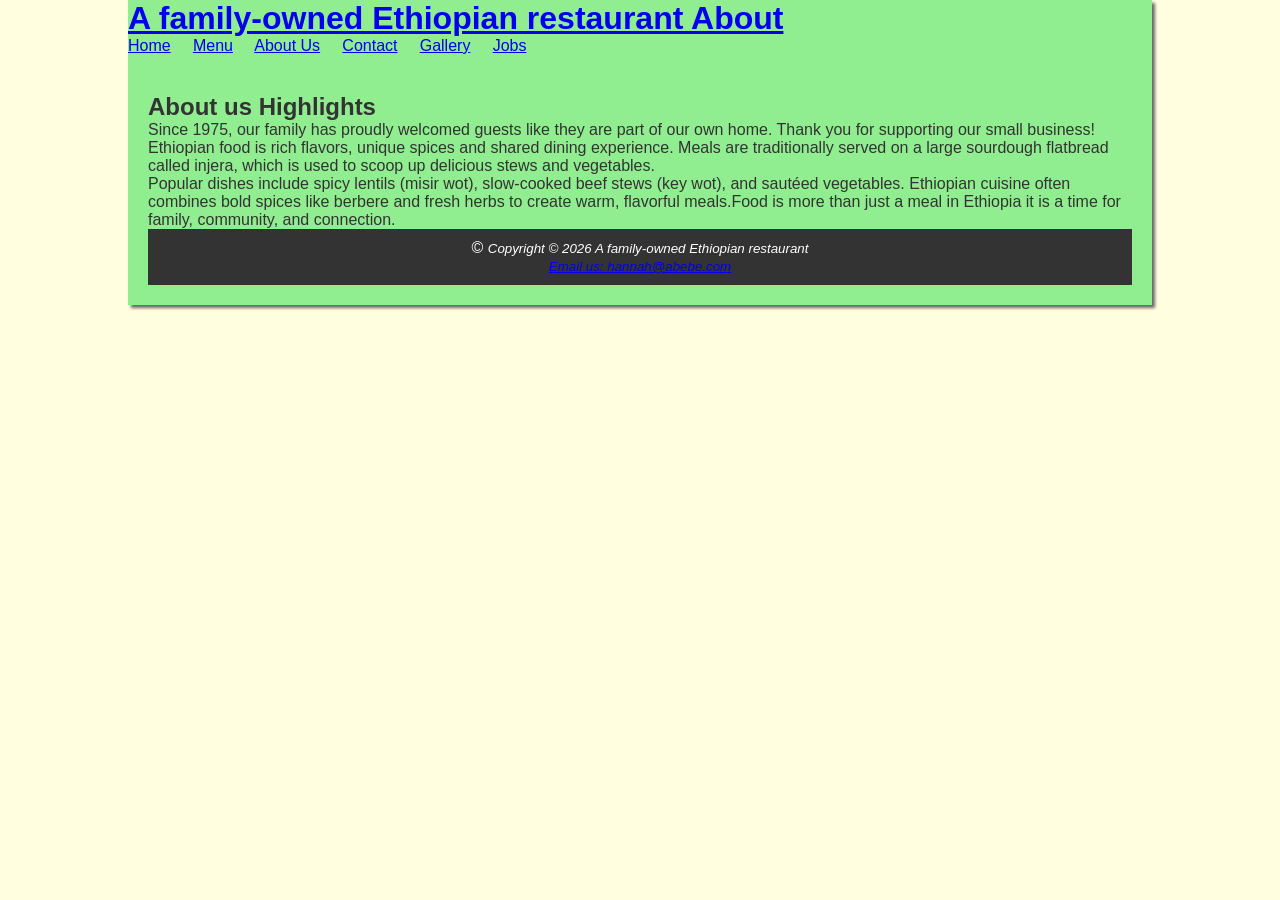
<file: about.html>
<!DOCTYPE html>
<html lang="en">
<head>
    <title>A family-owned Ethiopian restaurant About</title>
    <link rel="stylesheet" href="family-style.css">
    <meta charset="UTF-8">
    <meta name="viewport" content="width=device-width, initial-scale=1.0">
</head>
<body>
<div id="wrapper">
    <header>
    <h1><a href="about.html">A family-owned Ethiopian restaurant About</a></h1>
    </header>       
    <nav>
        <a href="index.html">Home</a>&nbsp;&nbsp;&nbsp;&nbsp;
        <a href="menu.html">Menu</a>&nbsp;&nbsp;&nbsp;&nbsp;
        <a href="about.html">About Us</a>&nbsp;&nbsp;&nbsp;&nbsp;
        <a href="contact.html">Contact</a>&nbsp;&nbsp;&nbsp;&nbsp;
        <a href="gallery.html">Gallery</a>&nbsp;&nbsp;&nbsp;&nbsp;
        <a href="jobs.html">Jobs</a>
   </nav>
   <br>
    <main>
    <h2> About us Highlights</h2>
    <p> Since 1975, our family has proudly welcomed guests like they are part of our own home. Thank you for supporting our small business!</p>
   <p>Ethiopian food is  rich flavors, unique spices and shared dining experience.
    Meals are traditionally served on a large sourdough flatbread called injera, which is used to scoop up delicious stews and vegetables.</p>
   <p>Popular dishes include spicy lentils (misir wot), slow-cooked beef stews (key wot), and sautéed vegetables.
    Ethiopian cuisine often combines bold spices like berbere and fresh herbs to create warm, flavorful meals.Food is more than just a meal in Ethiopia it is a time for family,  community, and connection.</p>
<footer>
 <p>&copy; <small><i>Copyright &copy; 2026 A family-owned Ethiopian restaurant <br> <a href="mailto:hannah@abebe.com"> Email us: hannah@abebe.com</a></i></small></p>
</footer>
</main>
</div>
</body>
</html>
</file>
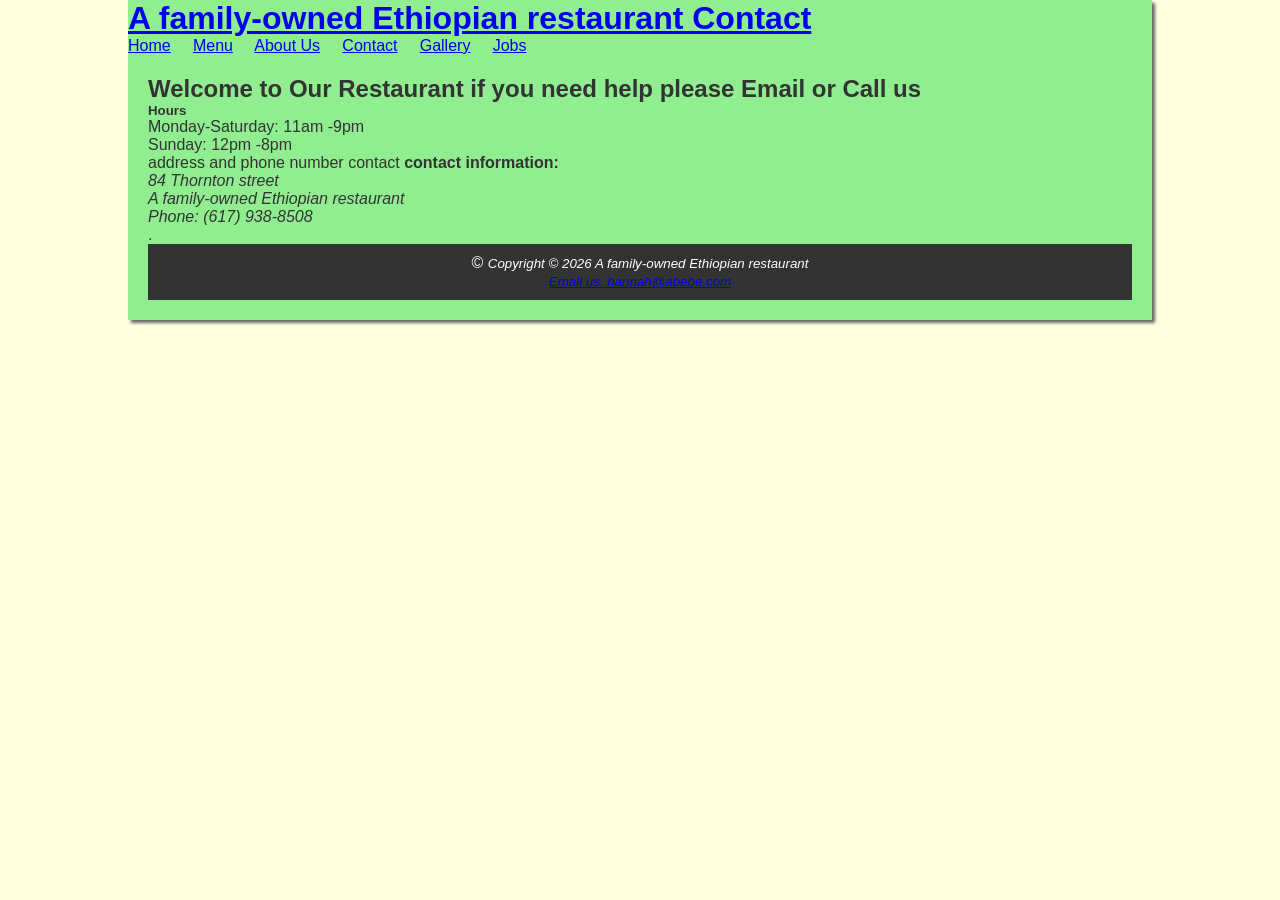
<file: contact.html>
<!DOCTYPE html>
<html lang="en">
<head>
    <title>A family-owned Ethiopian restaurant Contact</title>
    <link rel="stylesheet" href="family-style.css">
    <meta charset="UTF-8">
    <meta name="viewport" content="width=device-width, initial-scale=1.0">
</head>
<body>
<div id="wrapper">
    <header>
    <h1><a href="contact.html">A family-owned Ethiopian restaurant Contact</a></h1>
    </header>       
    <nav>
        <a href="index.html">Home</a>&nbsp;&nbsp;&nbsp;&nbsp;
        <a href="menu.html">Menu</a>&nbsp;&nbsp;&nbsp;&nbsp;
        <a href="about.html">About Us</a>&nbsp;&nbsp;&nbsp;&nbsp;
        <a href="contact.html">Contact</a>&nbsp;&nbsp;&nbsp;&nbsp;
        <a href="gallery.html">Gallery</a>&nbsp;&nbsp;&nbsp;&nbsp;
        <a href="jobs.html">Jobs</a>
   </nav>
    <main>
    <h2>Welcome to Our Restaurant if you need help please Email or Call us</h2>
    <h5>Hours</h5>
            <p>Monday-Saturday: 11am -9pm</p>
            <p>Sunday: 12pm -8pm</p>
            <div>address and phone number contact 
    <strong>contact information:</strong><br>
    <address>
        84 Thornton street <br>
        A family-owned Ethiopian restaurant<br>
        Phone: (617) 938-8508<br>
    </address>
    </aside>.</p>
<footer> 
</p>&copy; <small><i>Copyright &copy; 2026 A family-owned Ethiopian restaurant <br> <a href="mailto:hannah@abebe.com"> Email us: hannah@abebe.com</a></i></small></p>
</footer>
</main>
</div>
</body>
</html>
</file>
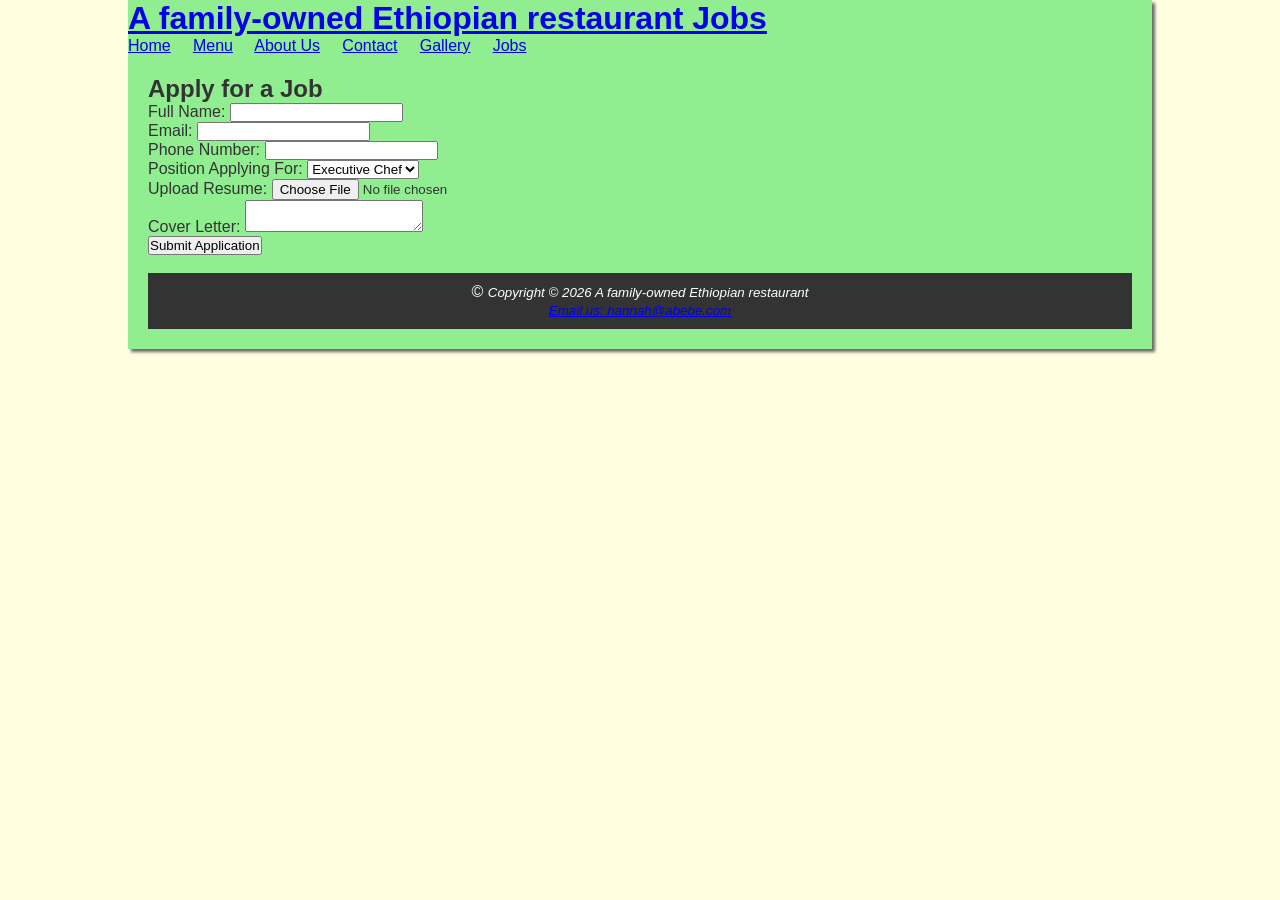
<file: jobs.html>
<!DOCTYPE html>
<html lang="en">
<head>
    <title>A family-owned Ethiopian restaurant Jobs</title>
    <link rel="stylesheet" href="family-style.css">
    <meta charset="UTF-8">
    <meta name="viewport" content="width=device-width, initial-scale=1.0">
</head>
<body>
<div id="wrapper">
    <header>
    <h1><a href="jobs.html">A family-owned Ethiopian restaurant Jobs</a></h1>
    </header>       
    <nav>
        <a href="index.html">Home</a>&nbsp;&nbsp;&nbsp;&nbsp;
        <a href="menu.html">Menu</a>&nbsp;&nbsp;&nbsp;&nbsp;
        <a href="about.html">About Us</a>&nbsp;&nbsp;&nbsp;&nbsp;
        <a href="contact.html">Contact</a>&nbsp;&nbsp;&nbsp;&nbsp;
        <a href="gallery.html">Gallery</a>&nbsp;&nbsp;&nbsp;&nbsp;
        <a href="jobs.html">Jobs</a>
   </nav>
    <main>
    <h2>Apply for a Job</h2>
    
    <form action="submit.php" method="POST">
        
        <label>Full Name:</label>
        <input type="text" name="fullname" required>
    <br>    

        <label>Email:</label>
        <input type="email" name="email" required>
    <br>    

        <label>Phone Number:</label>
        <input type="tel" name="phone" required>
    <br>       

        <label>Position Applying For:</label>
        <select name="position">
            <option>Executive Chef</option>
            <option>Cook</option>
            <option>Dishwasher</option>
        </select>
    <br>    
        <label>Upload Resume:</label>
        <input type="file" name="resume">
    <br>    

        <label>Cover Letter:</label>
        <textarea name="coverletter"></textarea>
    <br>    

        <button type="submit">Submit Application</button>
    </form>
    <br>
<footer>   
 <p>&copy; <small><i>Copyright &copy; 2026 A family-owned Ethiopian restaurant <br> <a href="mailto:hannah@abebe.com"> Email us: hannah@abebe.com</a></i></small></p>
</footer>
</main>
</div>
</body>
</html>
</file>
<file: family-style.css>
*{margin: 0;
  padding: 0;
  box-sizing: border-box;
body {background-color:lightyellow;
    background-repeat: no-repeat;
    background-size:cover;
    background-attachment: fixed;
    font-family: Arial, sans-serif;
    color:#333;
}
#wrapper { 
          background-color:lightgreen;
	         padding:0;
           margin-left: auto;
           margin-right: auto;
           width: 80%;
          min-width: 900px;
		       max-width: 1280px;
		       box-shadow: 3px 3px 3px #676767;
}
.float-left {
            float: left;
             padding-right: 2em;
             padding-bottom: 2e		    

/* ================================
  /* Header & Navigation
   ================================ */

header {
    background-color: green;
    color:green;
    text-align: center;
    padding: 20px;
}
.main-nav  {
    list-style: none;
    display: flex ;
    justify-content: center;
    padding: 0;
    margin: 0;
    background-color:green;

}
.main-nav a {
    color: white;
    text-decoration: none;
    padding: 15px;
    display: flexbox;
}    
nav a { text-decoration: none; }
}
#homehero { height: 300px;
            background-image: url("Injera.jpg.png");
	      background-repeat: no-repeat;
	      background-size: 100% 100%;
} 
       
/* ================================
   Mobile Navigation
   ================================ */

@media (max-width: 768px) {
    .main-nav ul {
        flex-direction: column;
        align-items: center;
}

    .main-nav li {
        margin: 5px 0;
    }
}
/* 1. Mobile Styles (Default) */
.main-nav ul {
    display: flex;
    flex-direction: column; /* Stacked for touch-friendly mobile */
    align-items: center;
    gap: 15px;
}

/* 2. Desktop Styles (The Upgrade) */
@media (min-width: 769px) {
    .main-nav ul {
        flex-direction: row; /* Switch to horizontal */
        justify-content: space-between;
        gap: 20px;
    }
}

/* ================================
   Main Content Layout
   ================================ */

main {
    padding: 20px;
}

section {
    margin-bottom: 30px;
}

/* ================================
   Image Styling (CSS Controlled)
   ================================ */

.menu-image {
    max-width: 400px;
    margin: 20px auto;
    display: block;
    border-radius: 10px;
}
img {
    transition: transform 0.3s ease, opacity 0.3s ease;
}

img:hover {
    transform: scale(1.05);
    opacity: 0.95;
}
.gallery img {
  width: calc(25% - 10px);  /* 4 images per row */
  height: auto;
  border-radius: 6px;
}
   
/* ================================
   Aside Section
   ================================ */

aside {
    background-color: #eee;
    padding: 15px;
    border-left: 5px solid #8b0000;
}

/* ================================
   Footer
   ================================ */

footer {
    background-color: #333;
    color: white;
    text-align: center;
    padding: 10px;
}

/* ================================
   Simple Animation
   ================================ */

@keyframes fadeIn {
    from { opacity: 0; }
    to { opacity: 1; }
}

section {
    animation: fadeIn 1s ease-in;
}
</file>
